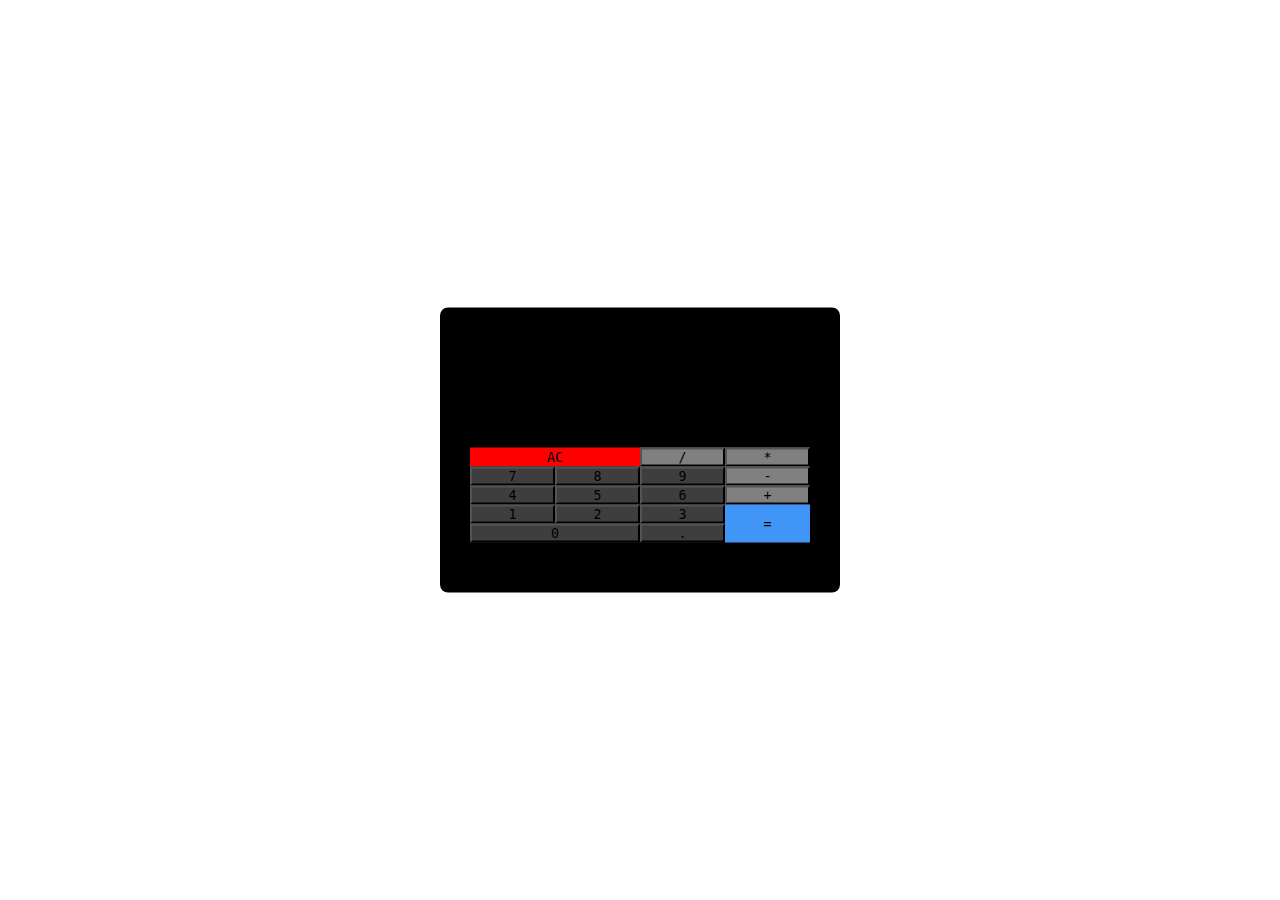
<file: calculator/calculator.html>
<!DOCTYPE html>
<html lang="en">
<head>
    <meta charset="UTF-8">
    <meta http-equiv="X-UA-Compatible" content="IE=edge">
    <meta name="viewport" content="width=device-width, initial-scale=1.0">
    <title>Calculator</title>
    <link rel="stylesheet" href="calculator.css">
</head>
<body>
    <div class="calculator">
        <div class="display">
            <input type="text" placeholder="0" id="input" disabled>
        </div>
        <div class="buttons">
            <input type="button" value="AC" id="clear">

            <input type="button" value="/" class="input-button symbol">
            <input type="button" value="*" class="input-button symbol">
            <input type="button" value="7" class="input-button number">
            <input type="button" value="8" class="input-button number">
            <input type="button" value="9" class="input-button number">
            <input type="button" value="-" class="input-button symbol">
            <input type="button" value="4" class="input-button number">
            <input type="button" value="5" class="input-button number">
            <input type="button" value="6" class="input-button number">
            <input type="button" value="+" class="input-button symbol">
            <input type="button" value="1" class="input-button number">
            <input type="button" value="2" class="input-button number">
            <input type="button" value="3" class="input-button number">
            <input type="button" value="="  id="equal">
            <input type="button" value="0" class="input-button number" id="zero">
            <input type="button" value="." class="input-button number">
        </div>
    </div>

    <script src="calculator.js"></script>
    
</body>
</html>
</file>
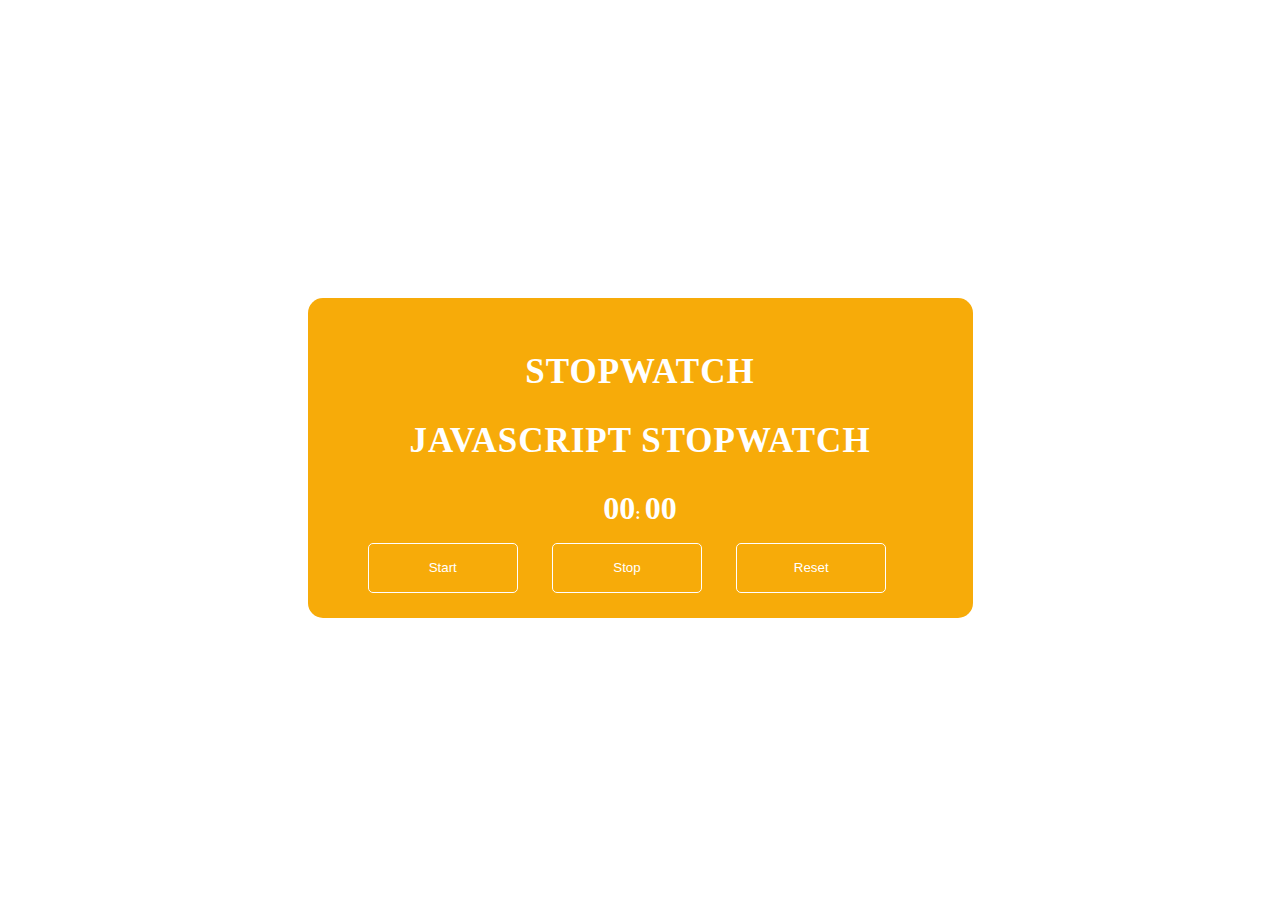
<file: Stopwatch/stopwatch.html>
<!DOCTYPE html>
<html lang="en">
<head>
    <meta charset="UTF-8">
    <meta http-equiv="X-UA-Compatible" content="IE=edge">
    <meta name="viewport" content="width=device-width, initial-scale=1.0">
    <title>StopWatch</title>
    <link rel="stylesheet" href="stopwatch.css">
</head>
<body>
    <div class="stopwatch">
        <h1>STOPWATCH</h1>
        <h2>JAVASCRIPT STOPWATCH</h2>
        <p><span id="second">00</span>: <sapn id="tens">00</sapn></p>
        <button id="button-start">Start</button>
        <button id="button-stop">Stop</button>
        <button id="button-reset">Reset</button>
    </div>


    <script src="stopwatch.js"></script>
</body>
</html>
</file>
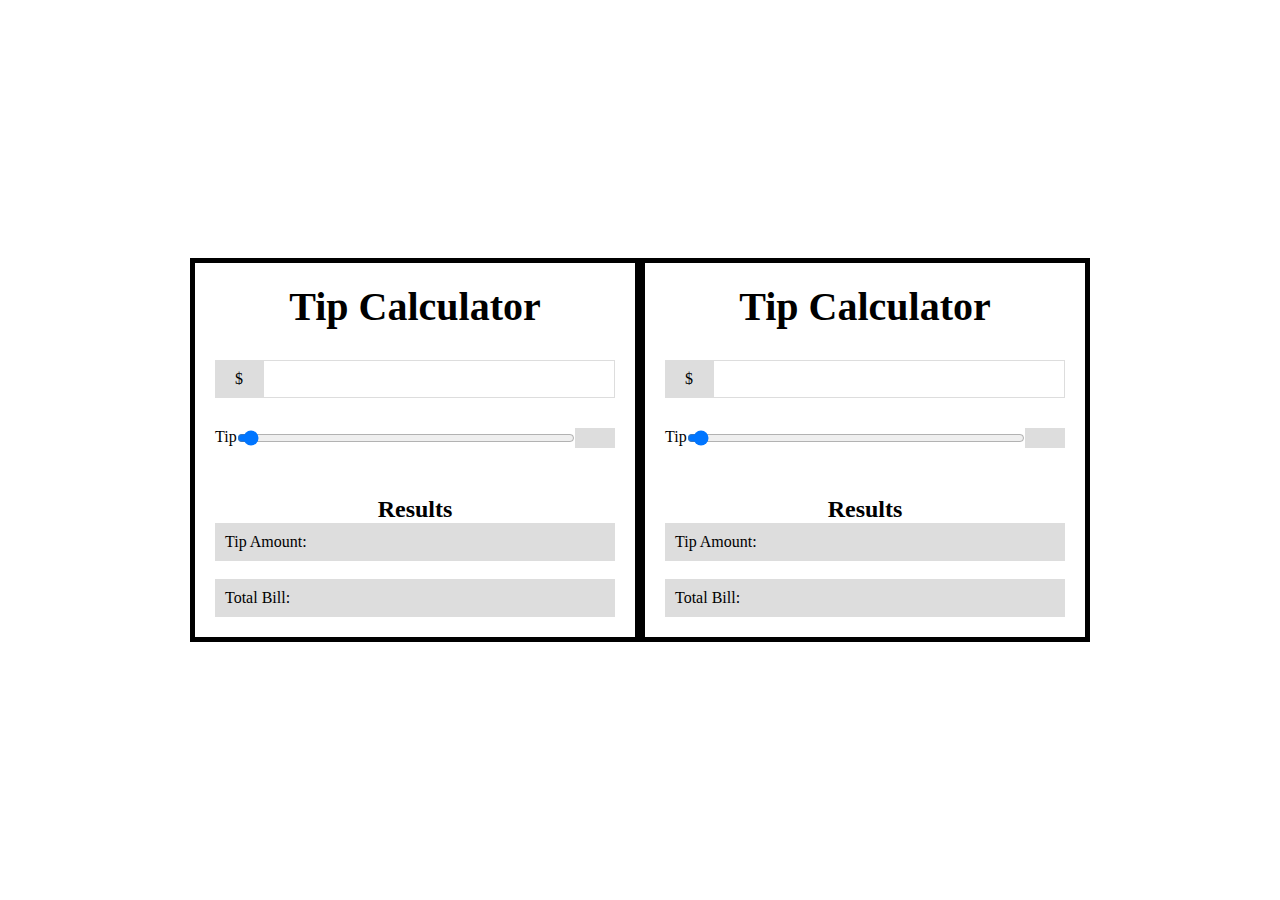
<file: TipCalculator/tip.html>
<!DOCTYPE html>
<html lang="en">
<head>
    <meta charset="UTF-8">
    <meta http-equiv="X-UA-Compatible" content="IE=edge">
    <meta name="viewport" content="width=device-width, initial-scale=1.0">
    <title>Tip Calculator</title>
    <link rel="stylesheet" href="tip.css">
</head>
<body>
    <div class="container">
        <h3>Tip Calculator</h3>
        <div class="inp">
            <span class="bg">$</span>
            <input type="number" id="num">
        </div>
        <div class="inp">
            <label for="tip">Tip</label>
            <input type="range" name="range" id="range" min="0" max="100" value="0" step="1">
            <span class="ran"></span>
        </div><br>
        <div class="inp"></div>
        <h5>Results</h5>
        <div class="tip">
            <span class="border">Tip Amount:</span>
            <span class="tipamt"></span>
        </div><br>
        <div class="amt">
            <span class="border">Total Bill:</span>
            <span class="bill"></span>
        </div>
       </div>
    </div>

   <script src="tip.js"></script>
</body>
</html><!DOCTYPE html>
<html lang="en">
<head>
    <meta charset="UTF-8">
    <meta http-equiv="X-UA-Compatible" content="IE=edge">
    <meta name="viewport" content="width=device-width, initial-scale=1.0">
    <title>Tip Calculator</title>
    <link rel="stylesheet" href="tip.css">
</head>
<body>
    <div class="container">
        <h3>Tip Calculator</h3>
        <div class="inp">
            <span class="bg">$</span>
            <input type="number" id="num">
        </div>
        <div class="inp">
            <label for="tip">Tip</label>
            <input type="range" name="range" id="range" min="0" max="100" value="0" step="1">
            <span class="ran"></span>
        </div><br>
        <div class="inp"></div>
        <h5>Results</h5>
        <div class="tip">
            <span class="border">Tip Amount:</span>
            <span class="tipamt"></span>
        </div><br>
        <div class="amt">
            <span class="border">Total Bill:</span>
            <span class="bill"></span>
        </div>
       </div>
    </div>

   <script src="tip.js"></script>
</body>
</html>
</file>
<file: calculator/calculator.css>
*{
    padding: 0;
    margin: 0;
    box-sizing: border-box;
    font-family: "Roboto Mono", monospace;

}
body{
    height: 100vh;
    
}


.calculator{
    width: 400px;
    background-color: black;
    padding: 50px 30px;
    position: absolute;
    transform: translate(-50%, -50%);
    top: 50%;
    left: 50%;
    border-radius: 8px;

}
.display{
    width: 100%;
    
}
.display input{
    width: 100%;
    padding: 15px 10px;
    text-align: right;
    border: none;
    background-color: #000000;
    color: white;
    font-size: 35px;
}

.buttons{
    display: grid;
    grid-template-columns: repeat(4, 1fr);
    margin-top: 20px;
    

}

.buttons input [type="button"]{
    font-size: 20px;
    padding: 17px;
    border: none;
    background-color: transparent;
    cursor: pointer;
    
}

#clear{
    grid-column: span 2;
    background-color: red;
    border: none;
}
#equal{
    grid-row: span 2;background-color: rgb(64, 149, 247);
    border: none;
}
#zero{
    grid-column: span 2;
}
.symbol{
    background-color: gray;
    
}
.number{
    background-color:rgb(63, 62, 62) ;
    border: 1px 0;
}
</file>
<file: Stopwatch/stopwatch.css>
body{
    display: flex;
    align-items: center;
    justify-content: center;
    min-height: 100vh;

}

.stopwatch{
    width: 605px;
    background-color: #f7ab09;
    border-radius: 15px;
    padding: 30px 30px 25px;
    
}

.stopwatch h1{
    text-align: center;
    font-weight: 600;
    font-size: 35px;
    color: white;
    letter-spacing: 1px;
}
.stopwatch h2{
    text-align: center;
    font-weight: 600;
    font-size: 35px;
    color: white;
    letter-spacing: 1px;
}
.stopwatch p{
    text-align: center;
    font-weight: 600;
    color: white;
}



#second, #tens{
    font-size: 2rem;
   
}
button{
    width: 150px;
    height: 50px;
    background: transparent;
    color: white;
    border: 1px solid white;
    border-radius: 5px;
    margin-left: 5%;
    cursor: pointer;
}

button:hover{
    background: white;
    color: #f7ab09;
    font-weight: 800;
    text-transform: capitalize;

}
</file>
<file: TipCalculator/tip.css>
*{
    margin: 0;
    padding: 0;
    box-sizing: border-box;
}
body{
    width: 100%;
    min-height: 100vh;
    display: flex;
    justify-content: center;
    align-items: center;
}

.container{
    background: #fff;
    padding: 20px;
    width: 450px;
    max-width: 100%;
    border: 5px solid black;
}

.container h3 {
    text-align: center;
    font-size: 2.5rem;
   
}
.container h5 {
    text-align: center;
    font-size: 1.5rem;
   
}

.inp{
    position: relative;
    margin-top: 30px;
    display: flex;
}

.bg, .ran{
    display: inline-block;
    padding: 10px 20px;
    background: #ddd;
}
.inp input{
    width: 100%;
    padding: 0 5px;
    border: 1px solid #ddd;
    outline-color: #719ece;
}
.tip, .amt{
    width: 100%;
    padding: 10px;
    background: #ddd;
}
</file>
